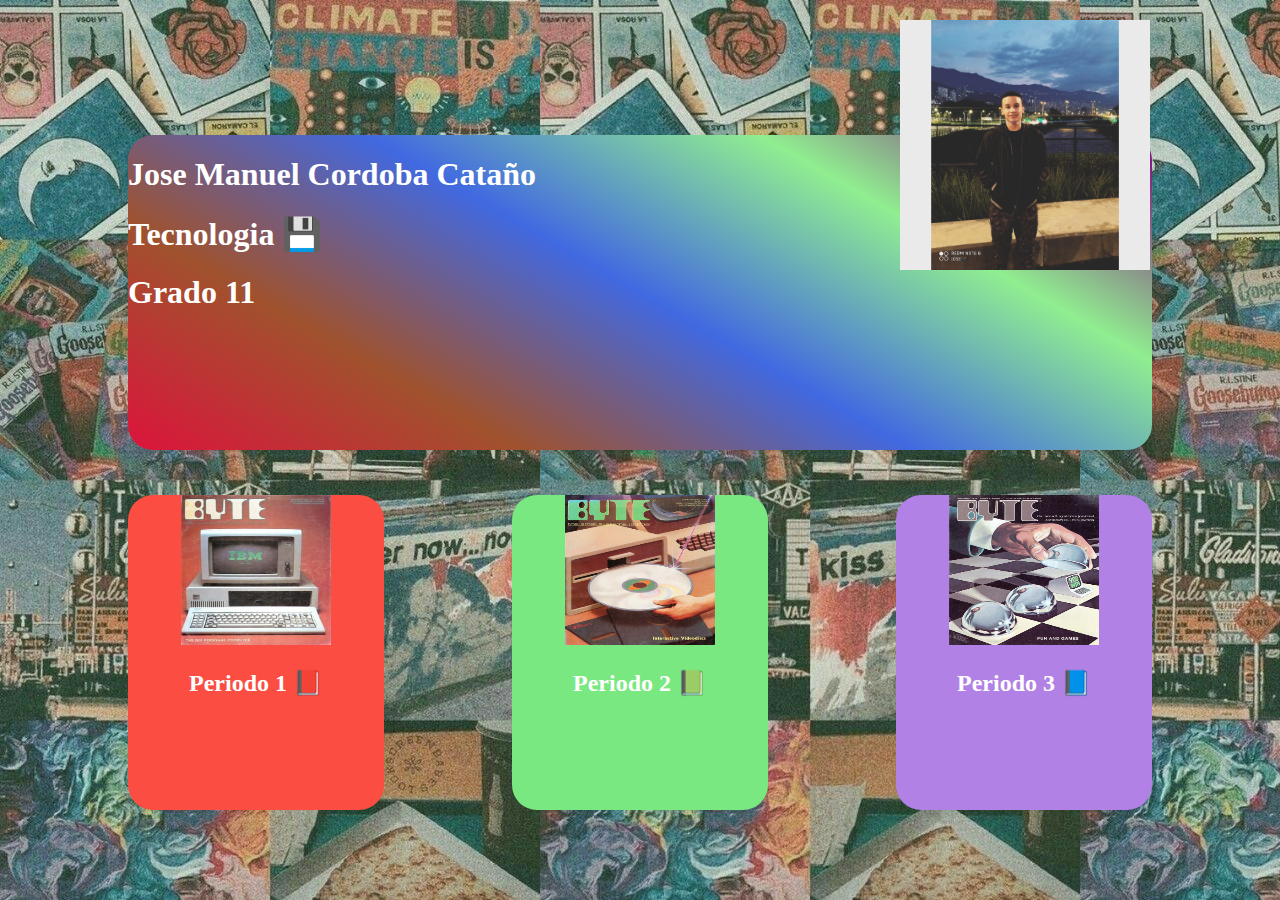
<file: Index.html>
<!DOCTYPE html>
 <html>
 <head>
 	<title> Tareas 2021 / Once </title>
 	<link rel="stylesheet" type="text/css" href="Angel.css">
 </head>
 <body background="mirar.jpg">

    <div  class="Presentacion">
    

    	 <h1 style="color: white"><font face="Broadway">  Jose Manuel Cordoba Cataño </font></h1>
    	 <h1 style="color: white"><font face="Broadway">  Tecnologia 💾 </font></h1>
    	 <h1 style="color: white"><font face="Broadway">  Grado 11 </font></h1>

    	

     </div>

     <div class="foto"> <img src="foto.jpg" width="250" height="250"> </div>

  <div class="Perido1"> <center> <a href="P1.html"> <img src="pen.jpg" width="150" height="150"> </a> <h2 style=" color: white"> Periodo 1 📕</h2> </center>  </div>

 <div class="Periodo2"> <center> <a href="P2.html"> <img src="pon.jpg" width="150" height="150"> </a> <h2 style=" color: white"> Periodo 2 📗</h2> </center>  </div>

 <div class="Periodo3"> <center> <a href="P3.html"> <img src="pin.jpg" width="150" height="150"> </a><h2 style=" color: white"> Periodo 3  📘</h2> </center>  </div>

 
 </body>
 </html>
</file>
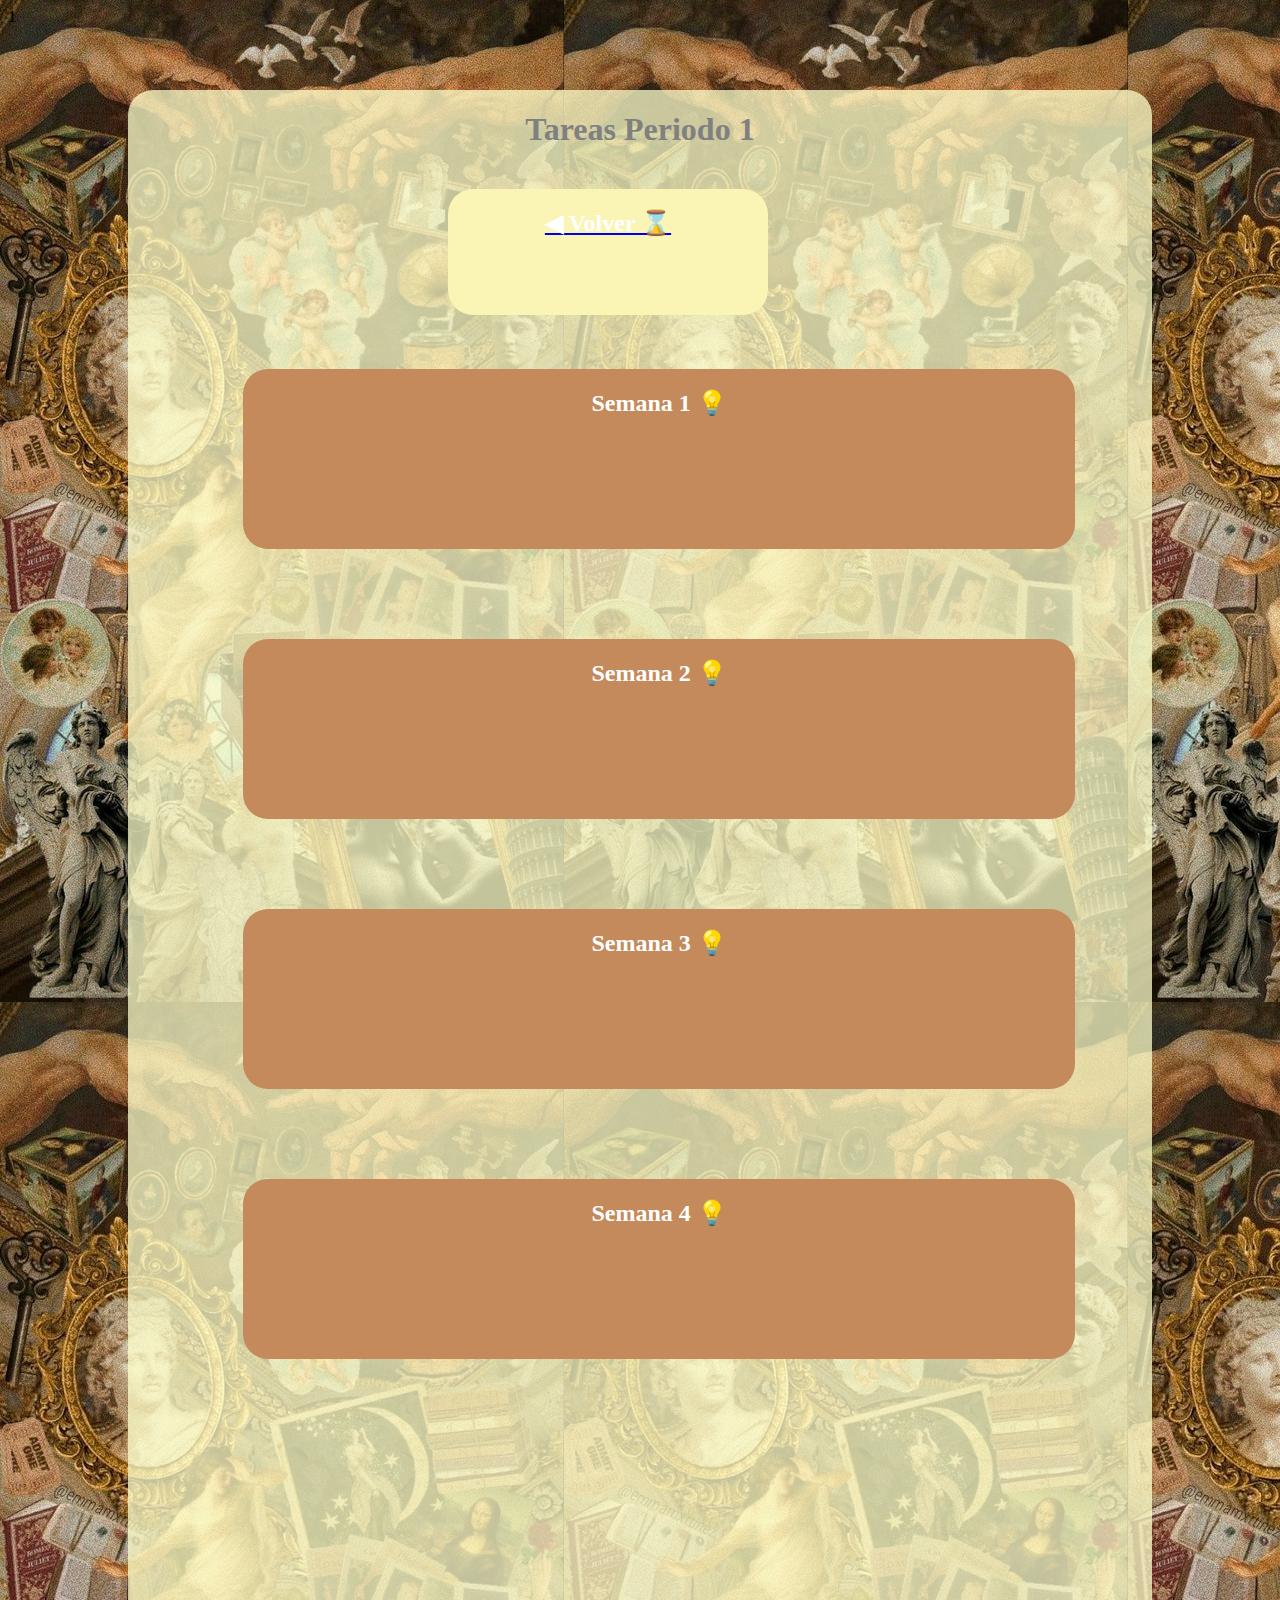
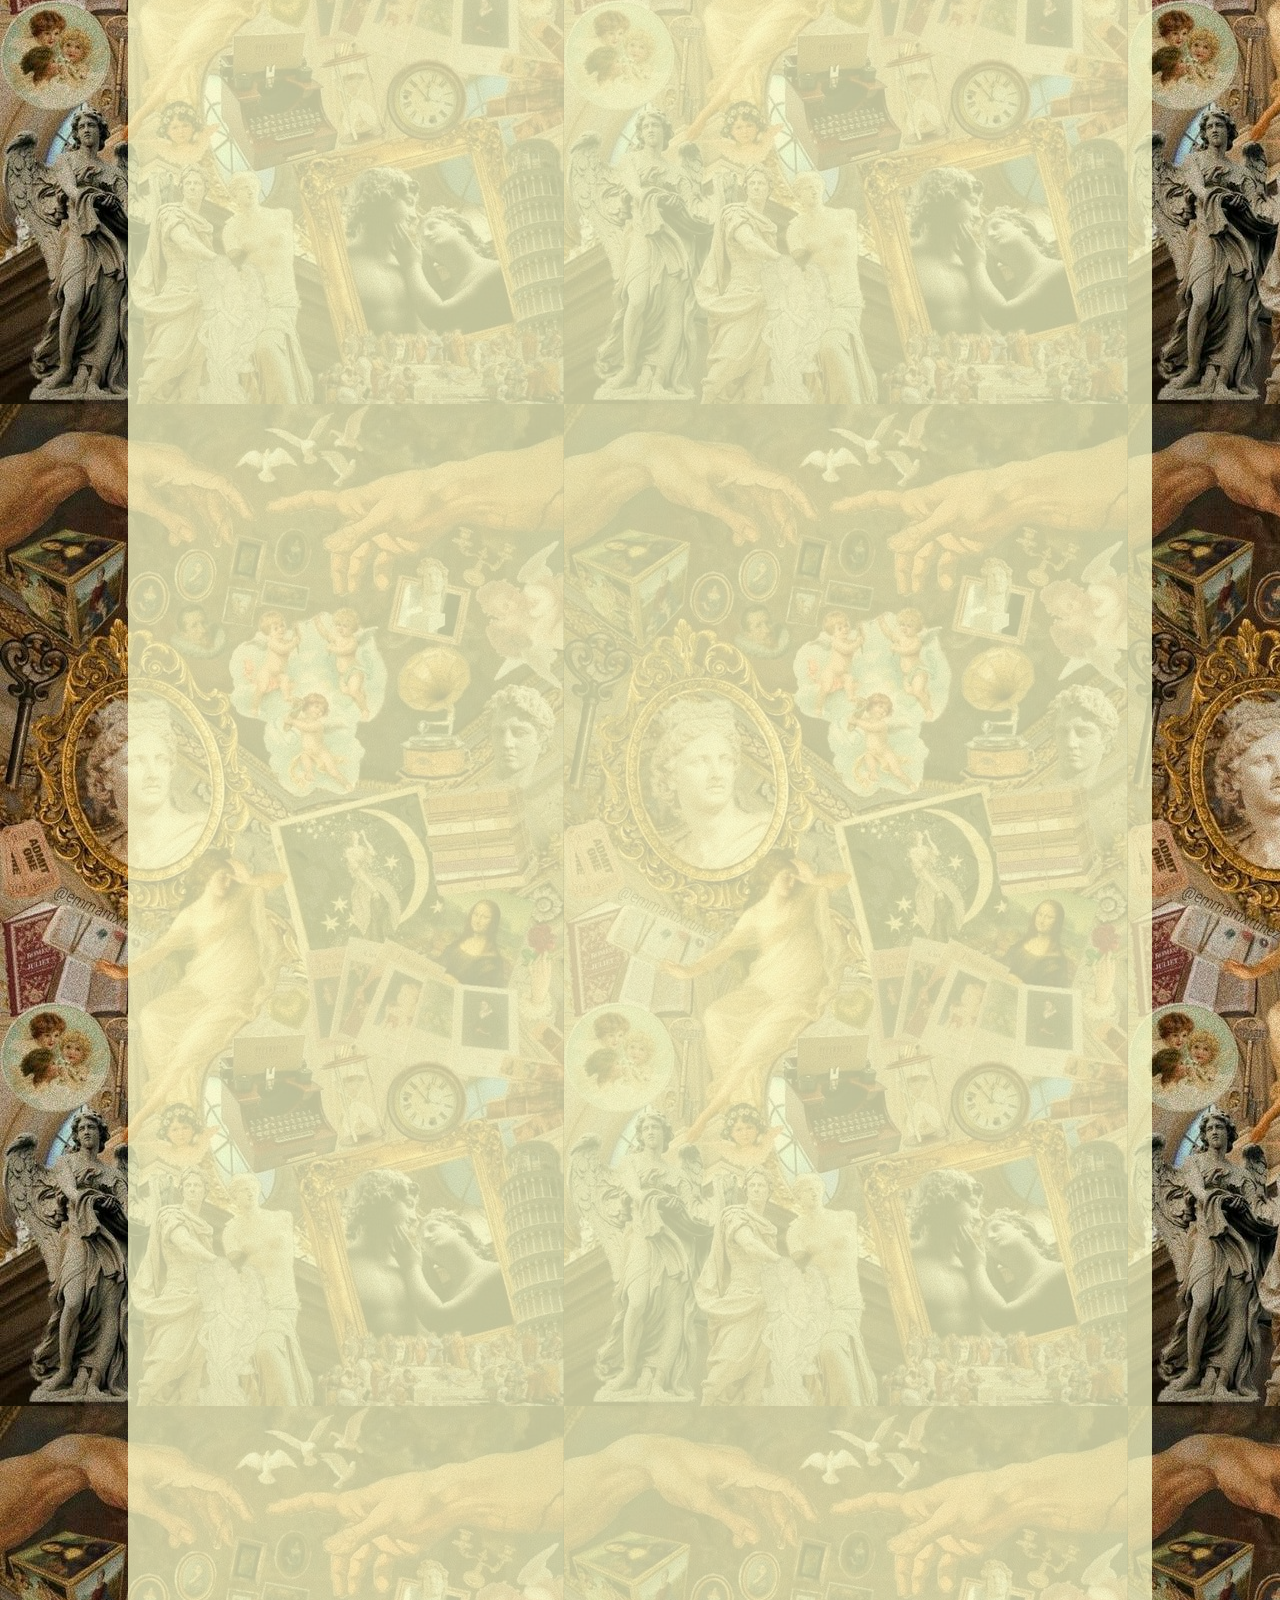
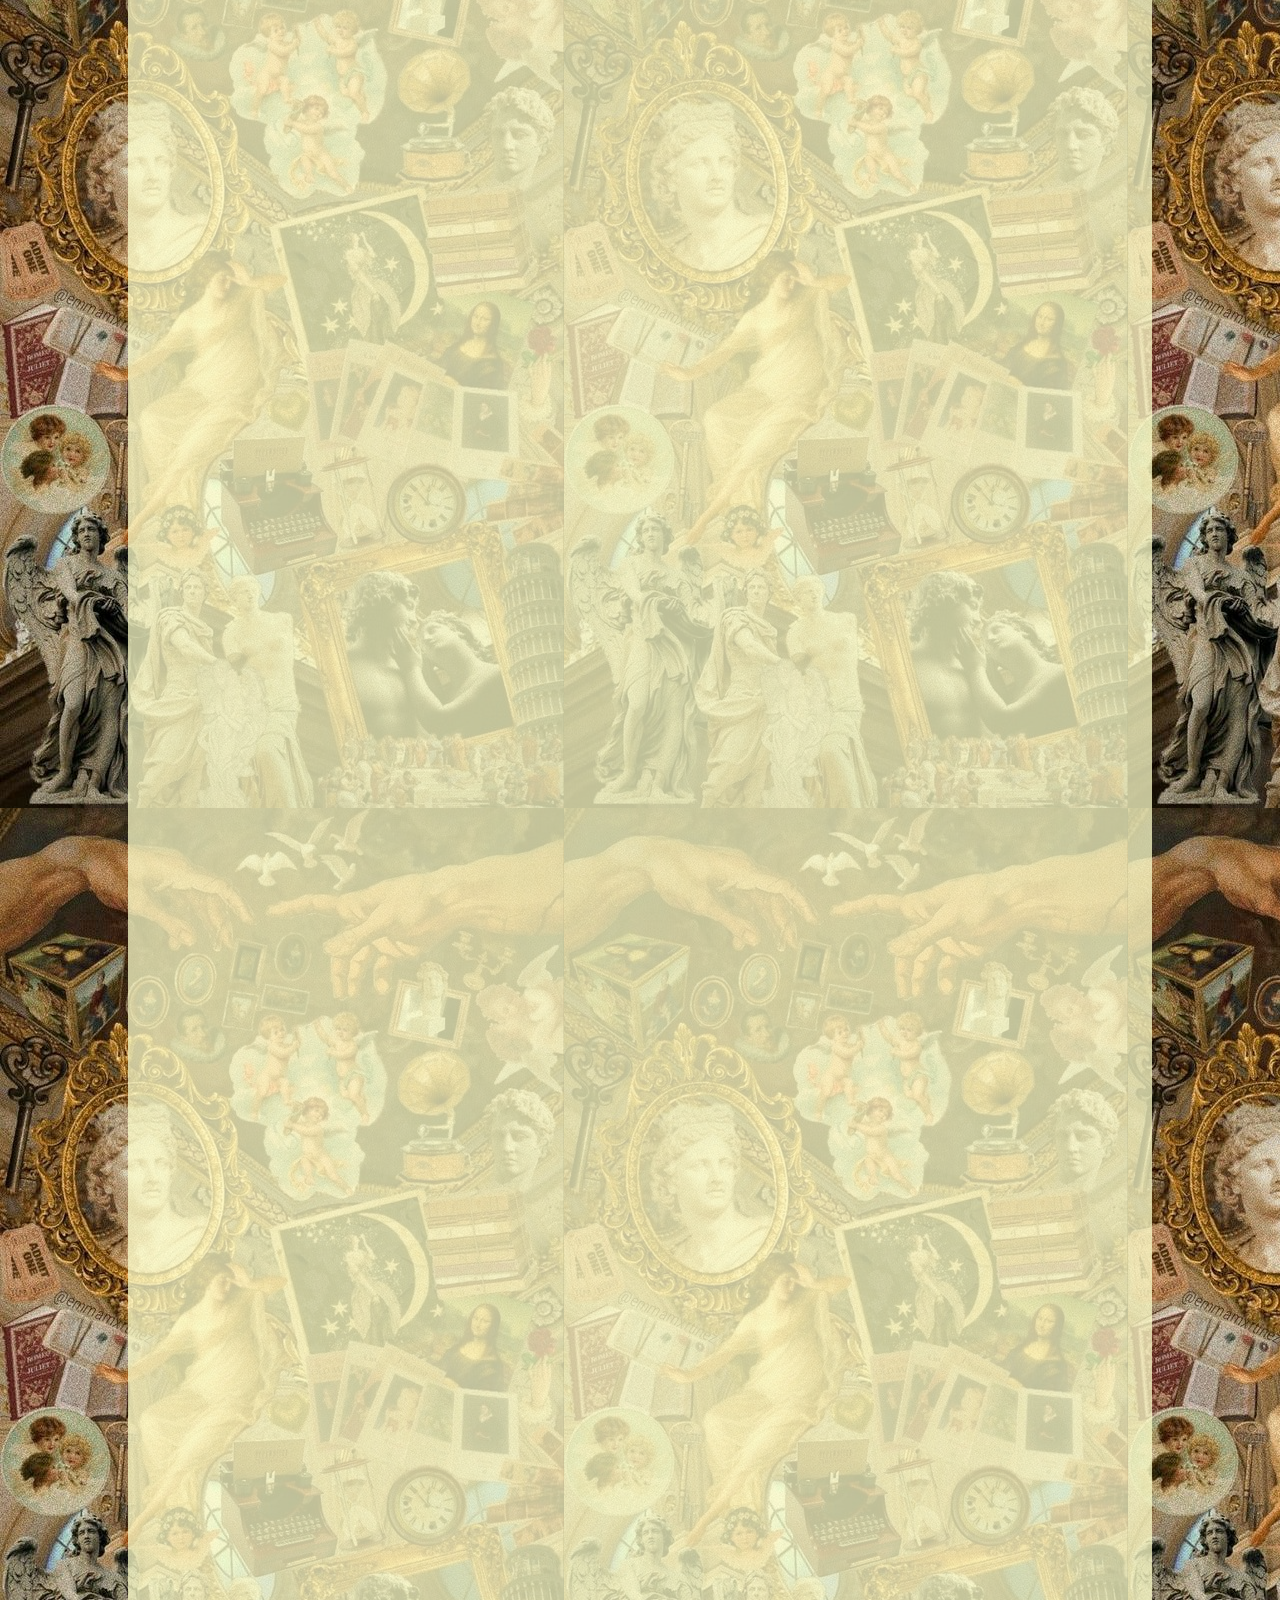
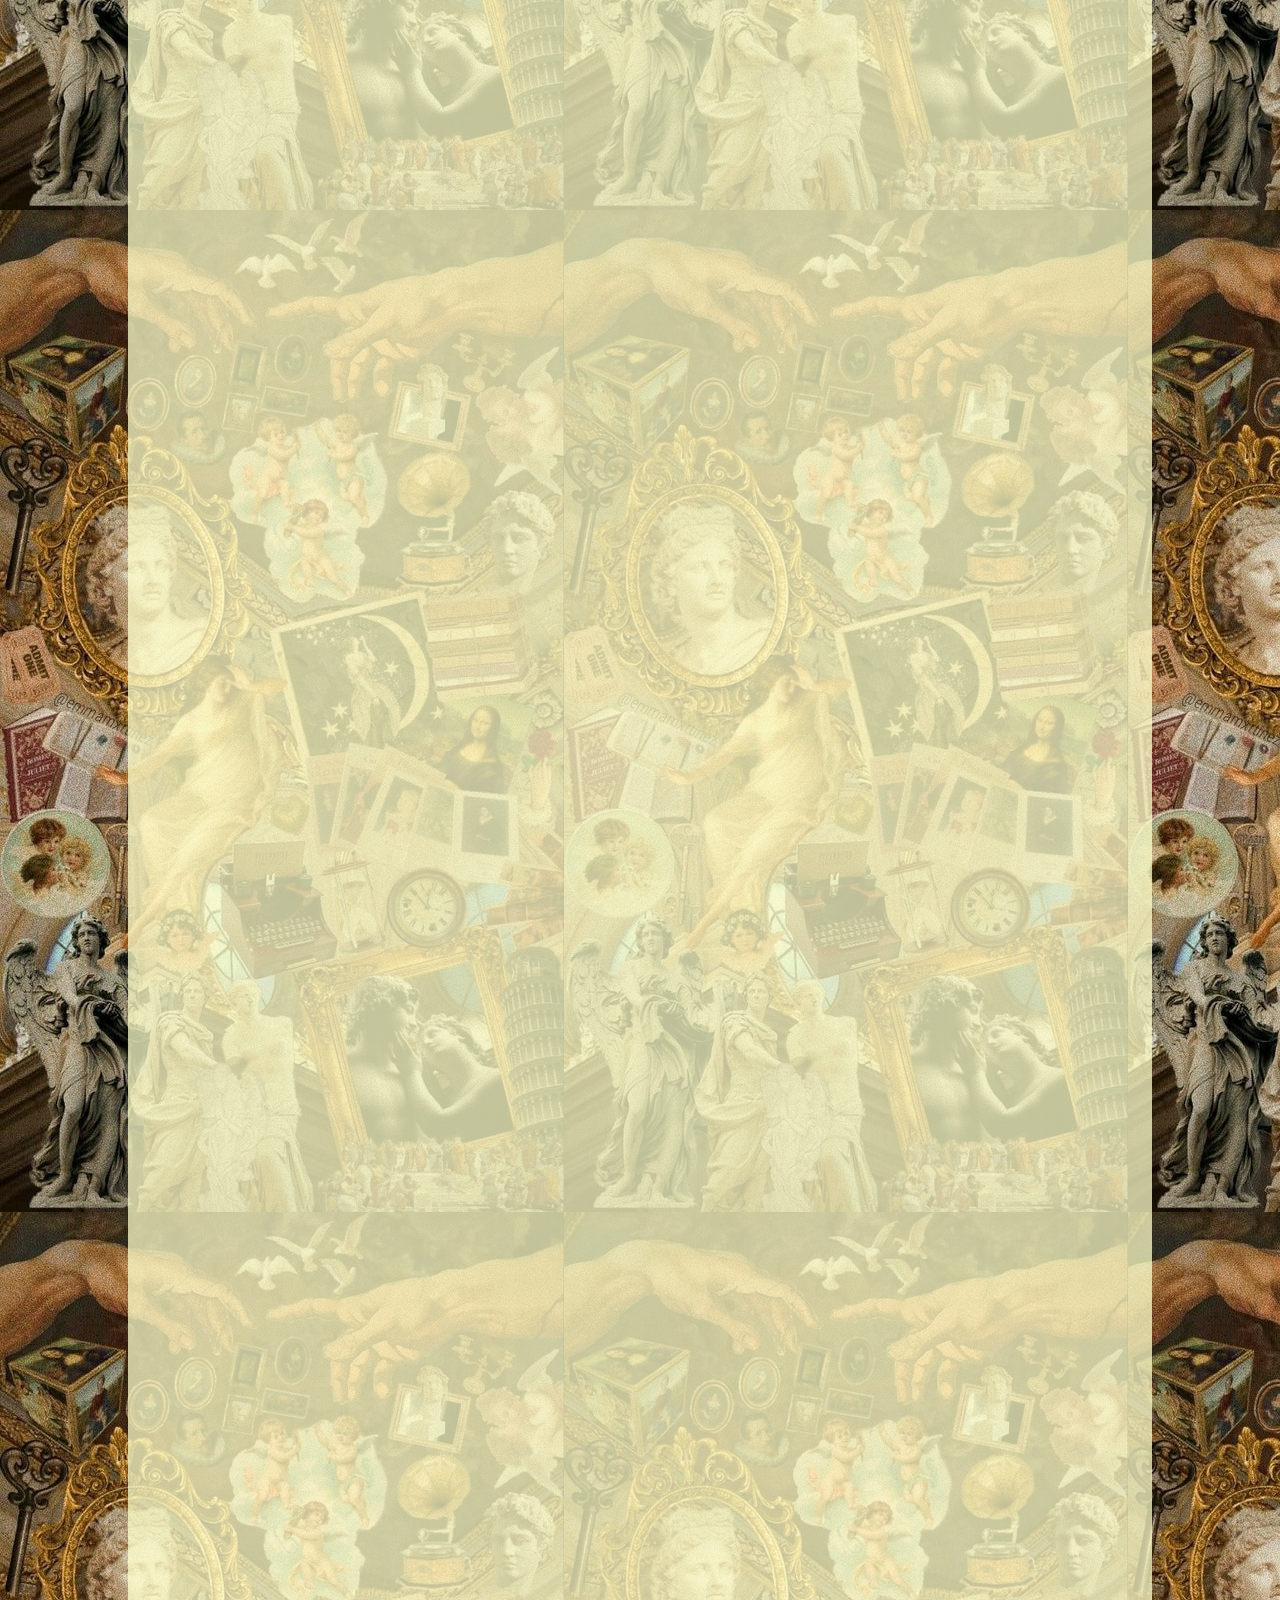
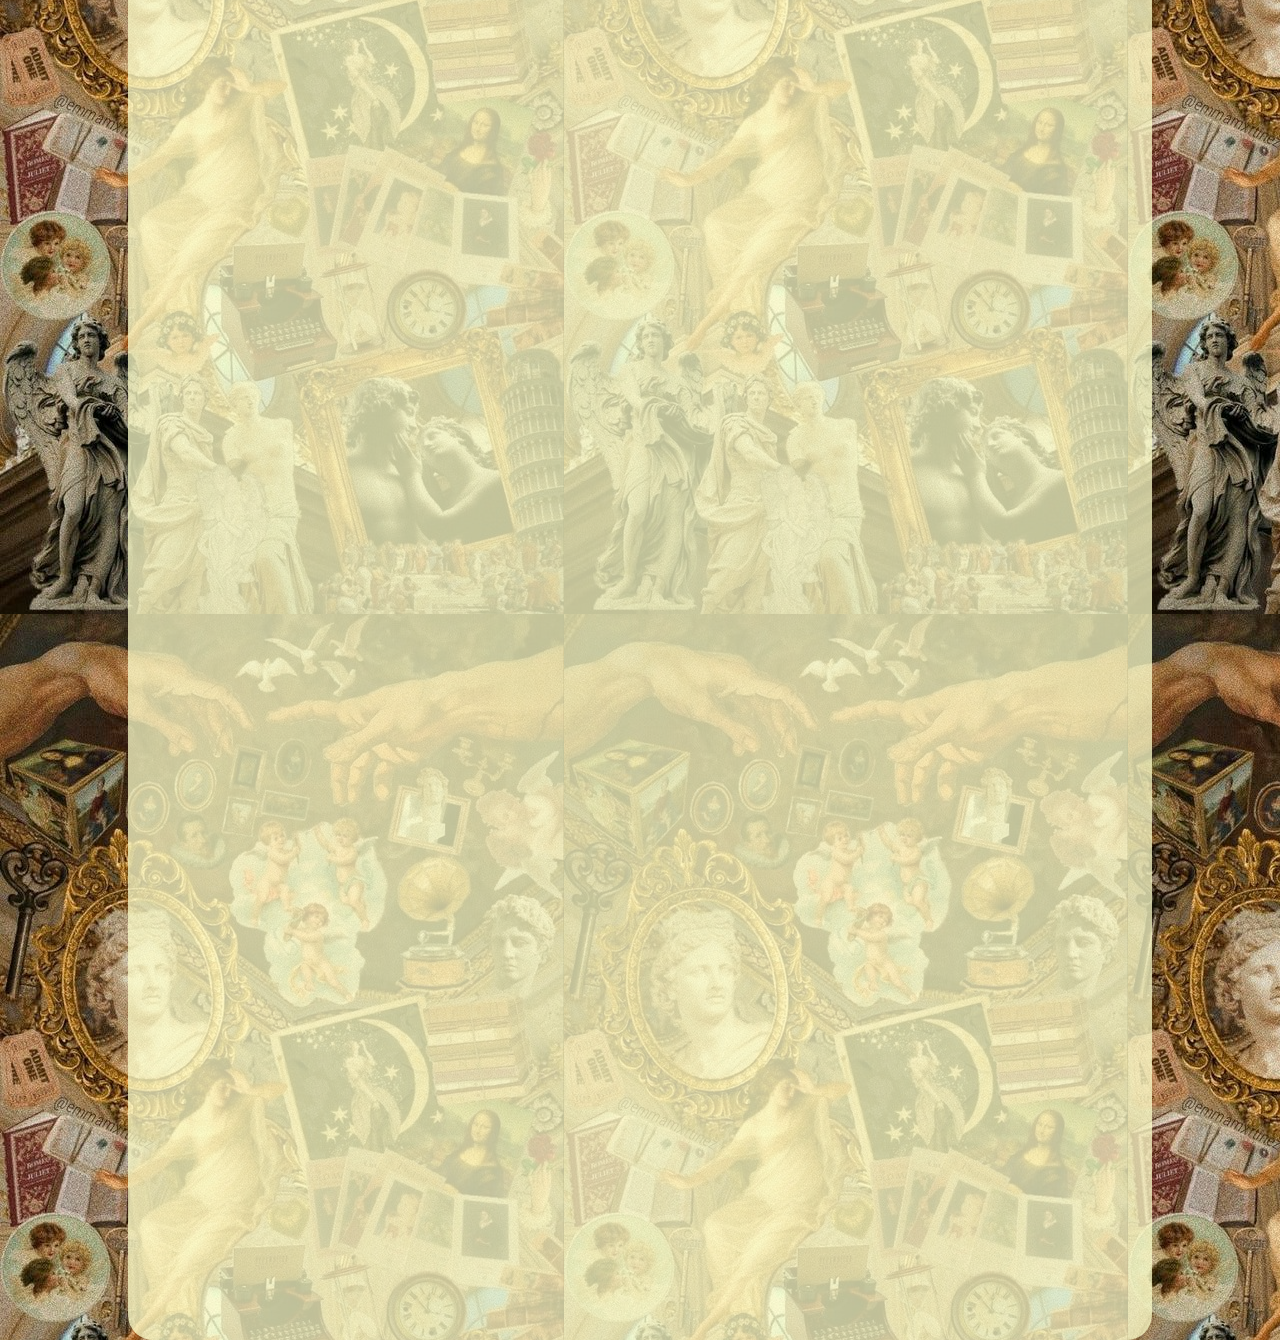
<file: P1.html>
<!DOCTYPE html>
<html>
<head>
	<title> Periodo 1 </title>
	<link rel="stylesheet" type="text/css" href="Angel.css">
</head>
<body background="nun.jpg">

	<div class="cotorra"> 

     <center> <font face="Matura MT Script Capitals"> <h1 style="color: grey"> Tareas Periodo 1  </h1></font></center>

     </div>
     <div class="volver1"> <center> <a href="Index.html"> <h2 style=" color: white">  ◀ Volver ⌛</h2>  </a> </center> 
	 </div>

	 <div class="e1" >
	 	
    	 <center> <h2 style="color: white"><font face="Broadway"> Semana 1 💡 </font> </center> </h2>

	 </div>1

	  <div class="e2">
	 	
    	   <center> <h2 style="color: white"><font face="Broadway"> Semana 2 💡 </font> </center></h2>

	 </div>

	  <div  class="e3">
	 	
    	  <center> <h2 style="color: white"><font face="Broadway"> Semana 3 💡 </font> </center> </h2>

	 </div>

	  <div class="e4">
	 	
    	  <center> <h2 style="color: white"><font face="Broadway"> Semana 4 💡  </font> </center></h2>

	 </div>


</body>
</html>
</file>
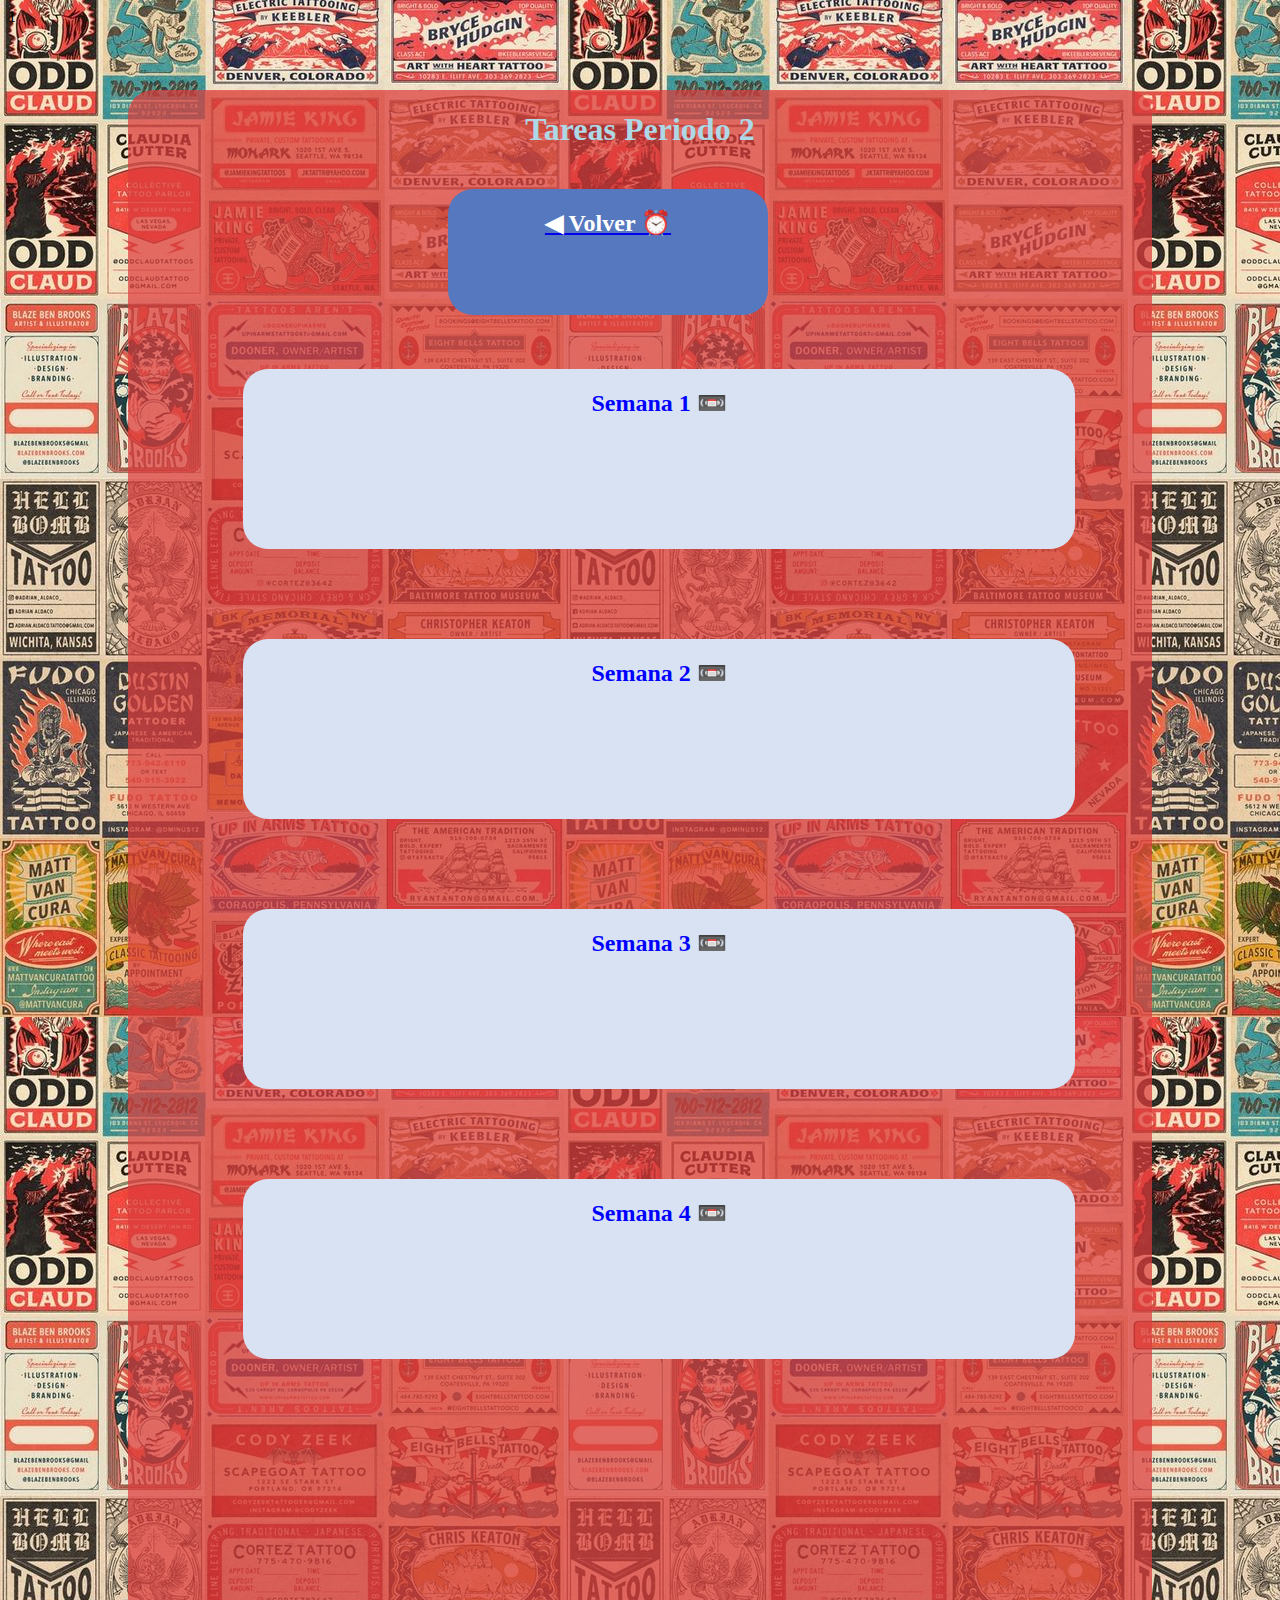
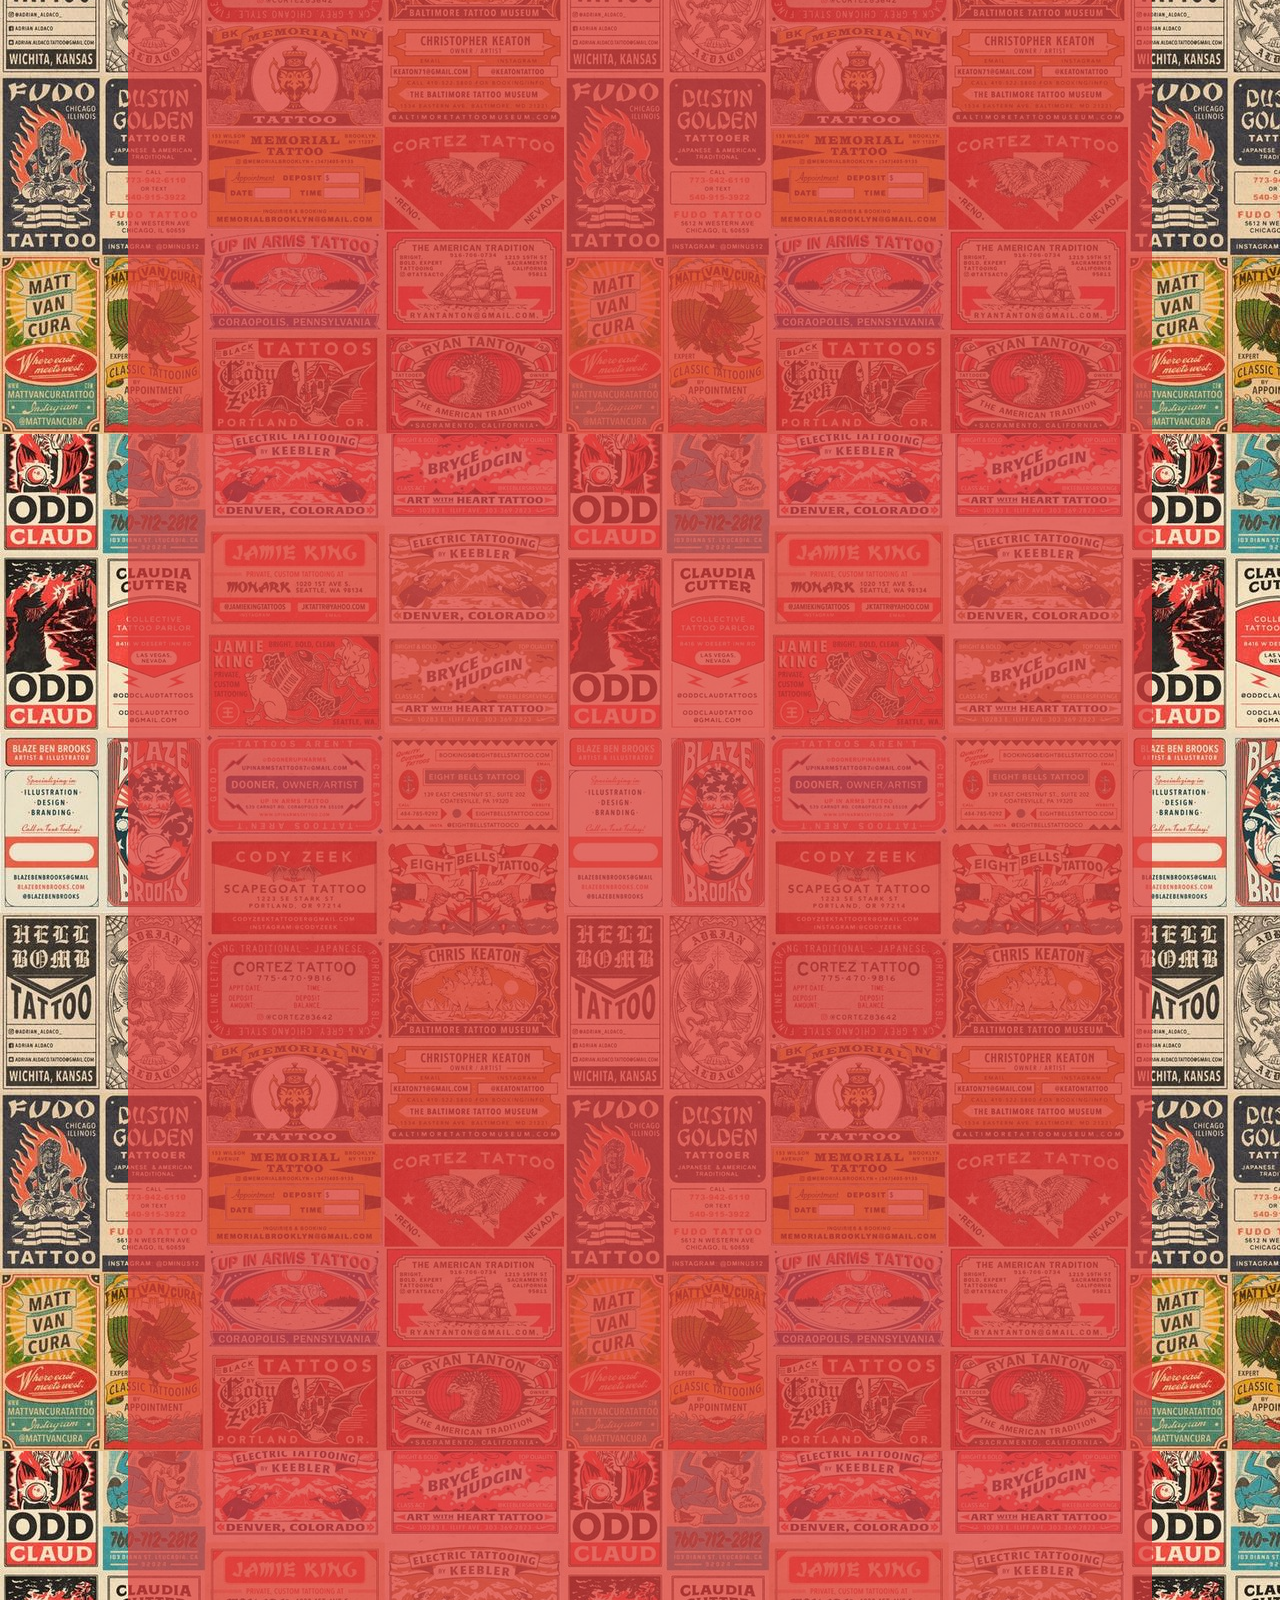
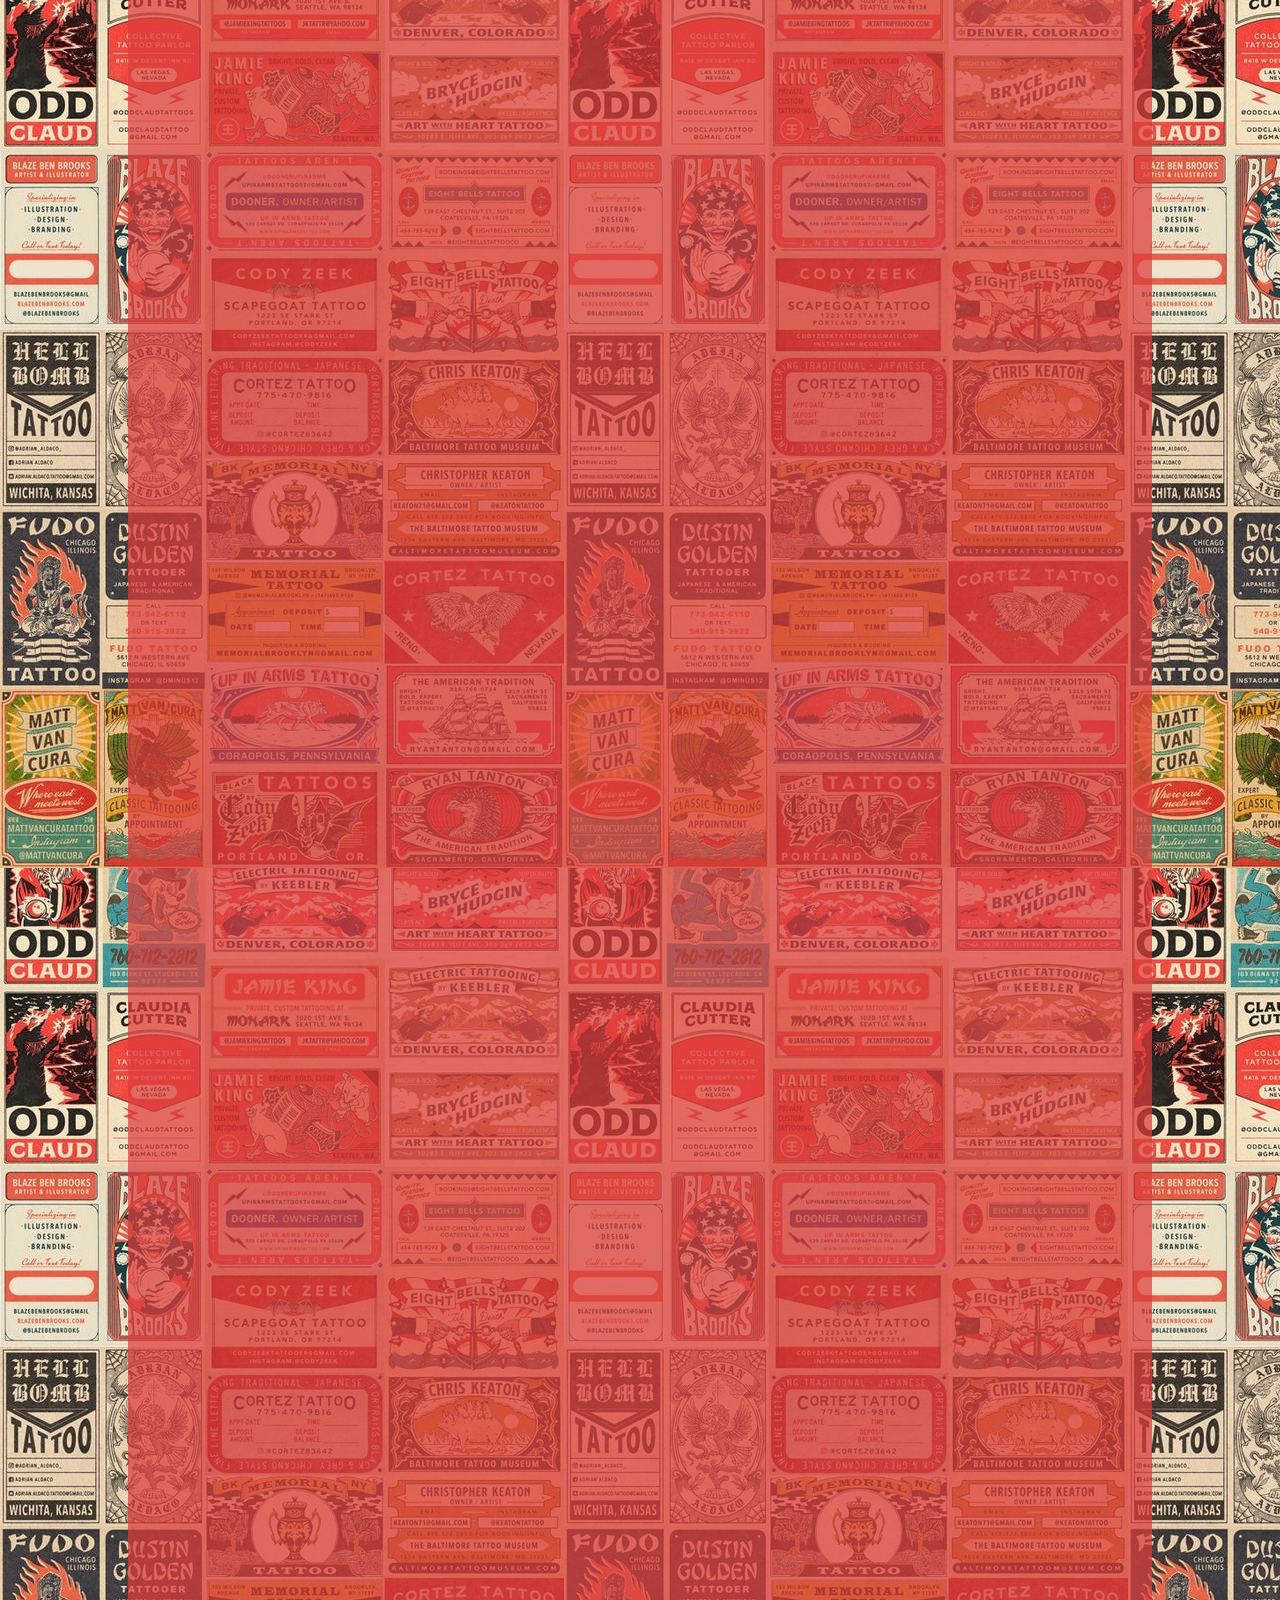
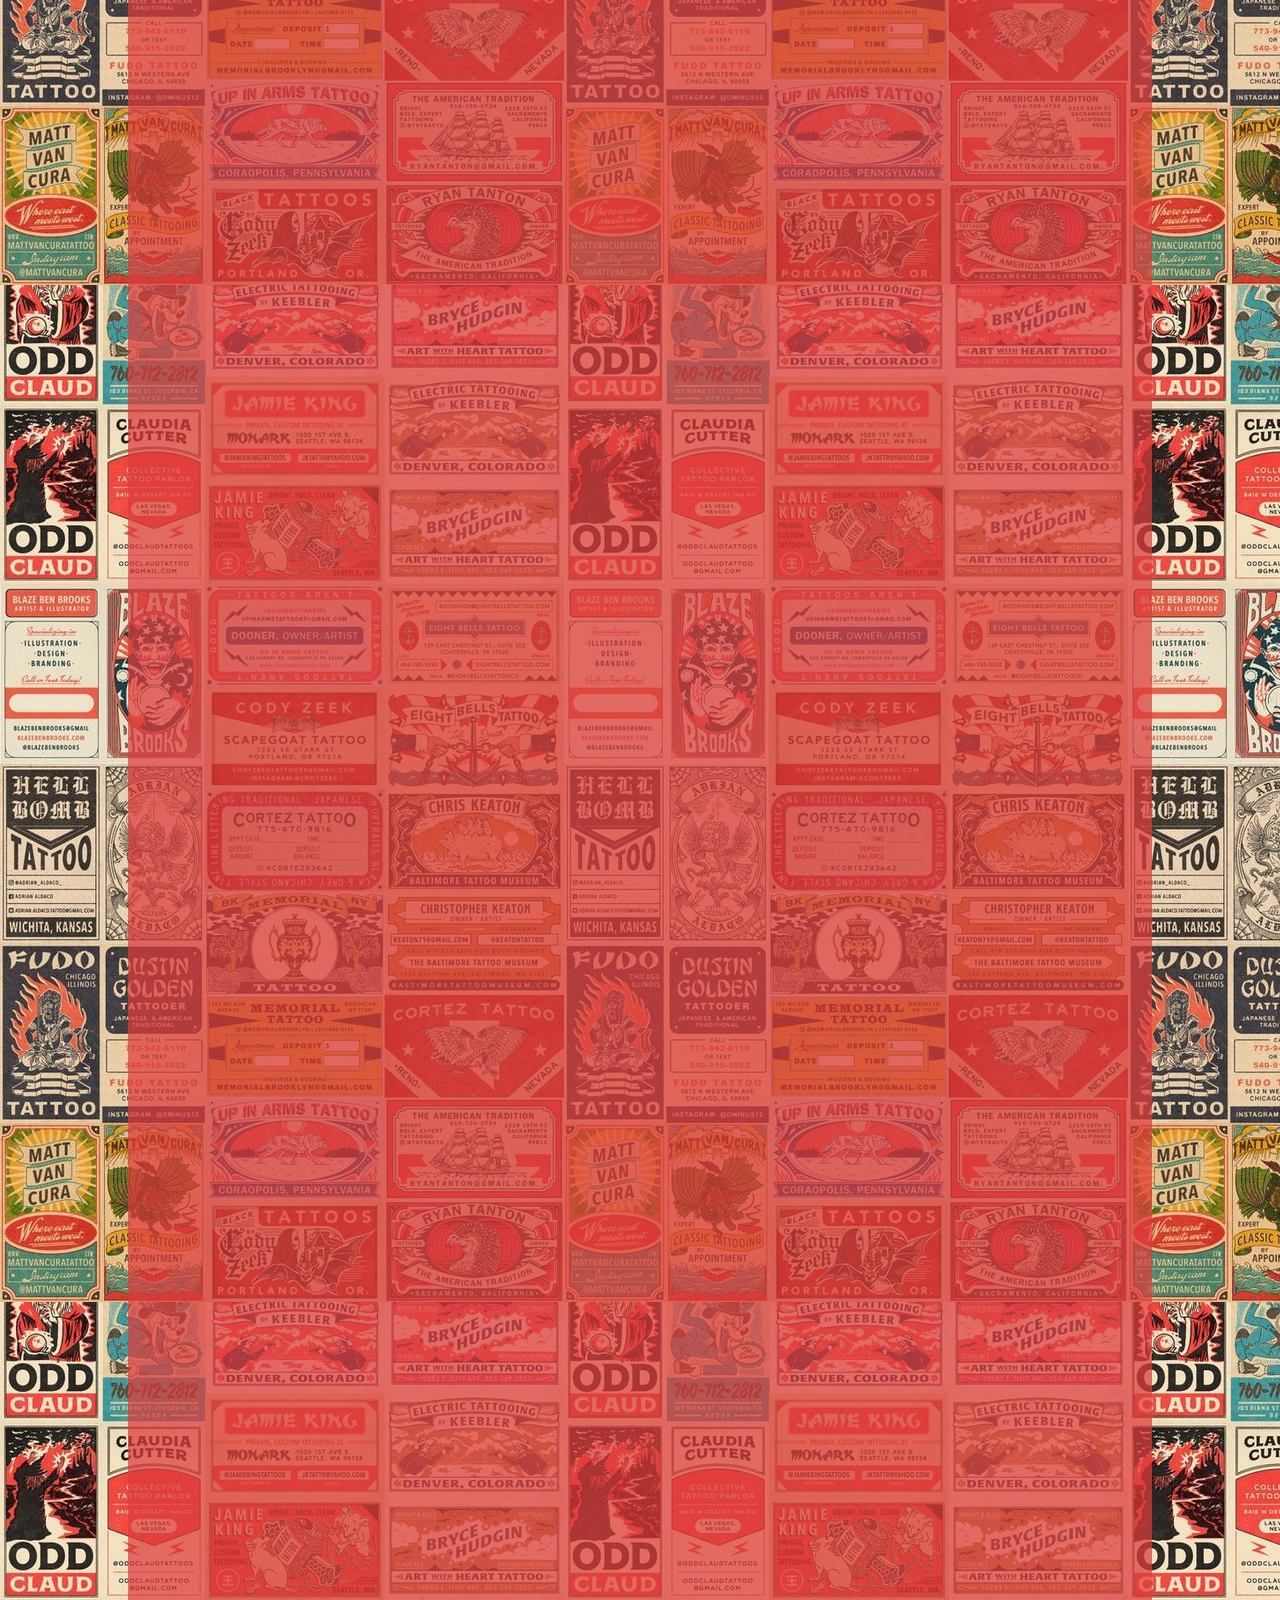
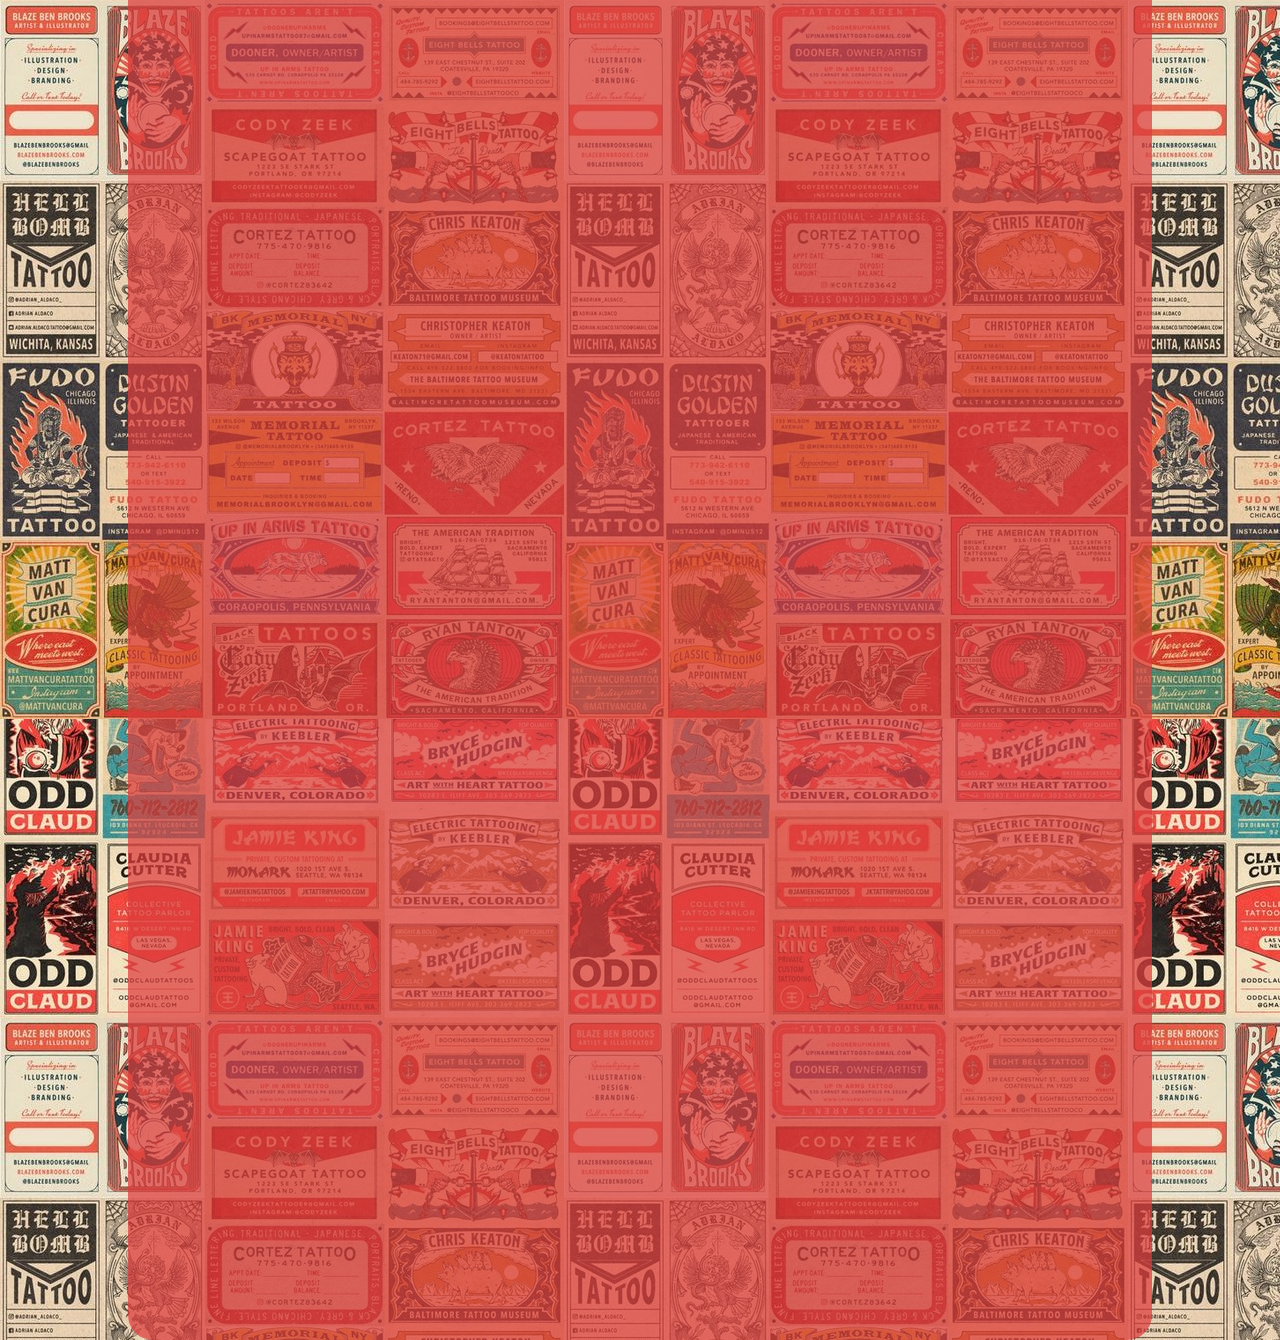
<file: P2.html>
<!DOCTYPE html>
<html>
<head>
	<title> Periodo 1 </title>
	<link rel="stylesheet" type="text/css" href="Angel.css">
</head>
<body background="Fono.jpg">
 
 <div class="lobby">  

  

  <center> <font face="Goudy Stout"><h1 style="color: lightblue"> Tareas Periodo 2 </h1></font></center>

  </div>
     <div class="volver2"> <center> <a href="Index.html"> <h2 style=" color: white">  ◀ Volver ⏰</h2>  </a> </center> 
	 </div>

	 <div class="t1" >
	 	
    	 <center> <h2 style="color: blue"><font face="Rockwell Extra Bold"> Semana 1 📼 </font> </center> </h2>

	 </div>1

	  <div class="t2">
	 	
    	   <center> <h2 style="color: blue"><font face="Rockwell Extra Bold"> Semana 2 📼 </font> </center></h2>

	 </div>

	  <div  class="t3">
	 	
    	  <center> <h2 style="color: blue"><font face="Rockwell Extra Bold"> Semana 3 📼 </font> </center> </h2>

	 </div>

	  <div class="t4">
	 	
    	  <center> <h2 style="color: blue"><font face="Rockwell Extra Bold"> Semana 4 📼  </font> </center></h2>

	 </div>

 

 </div>






 


</body>
</html>
</file>
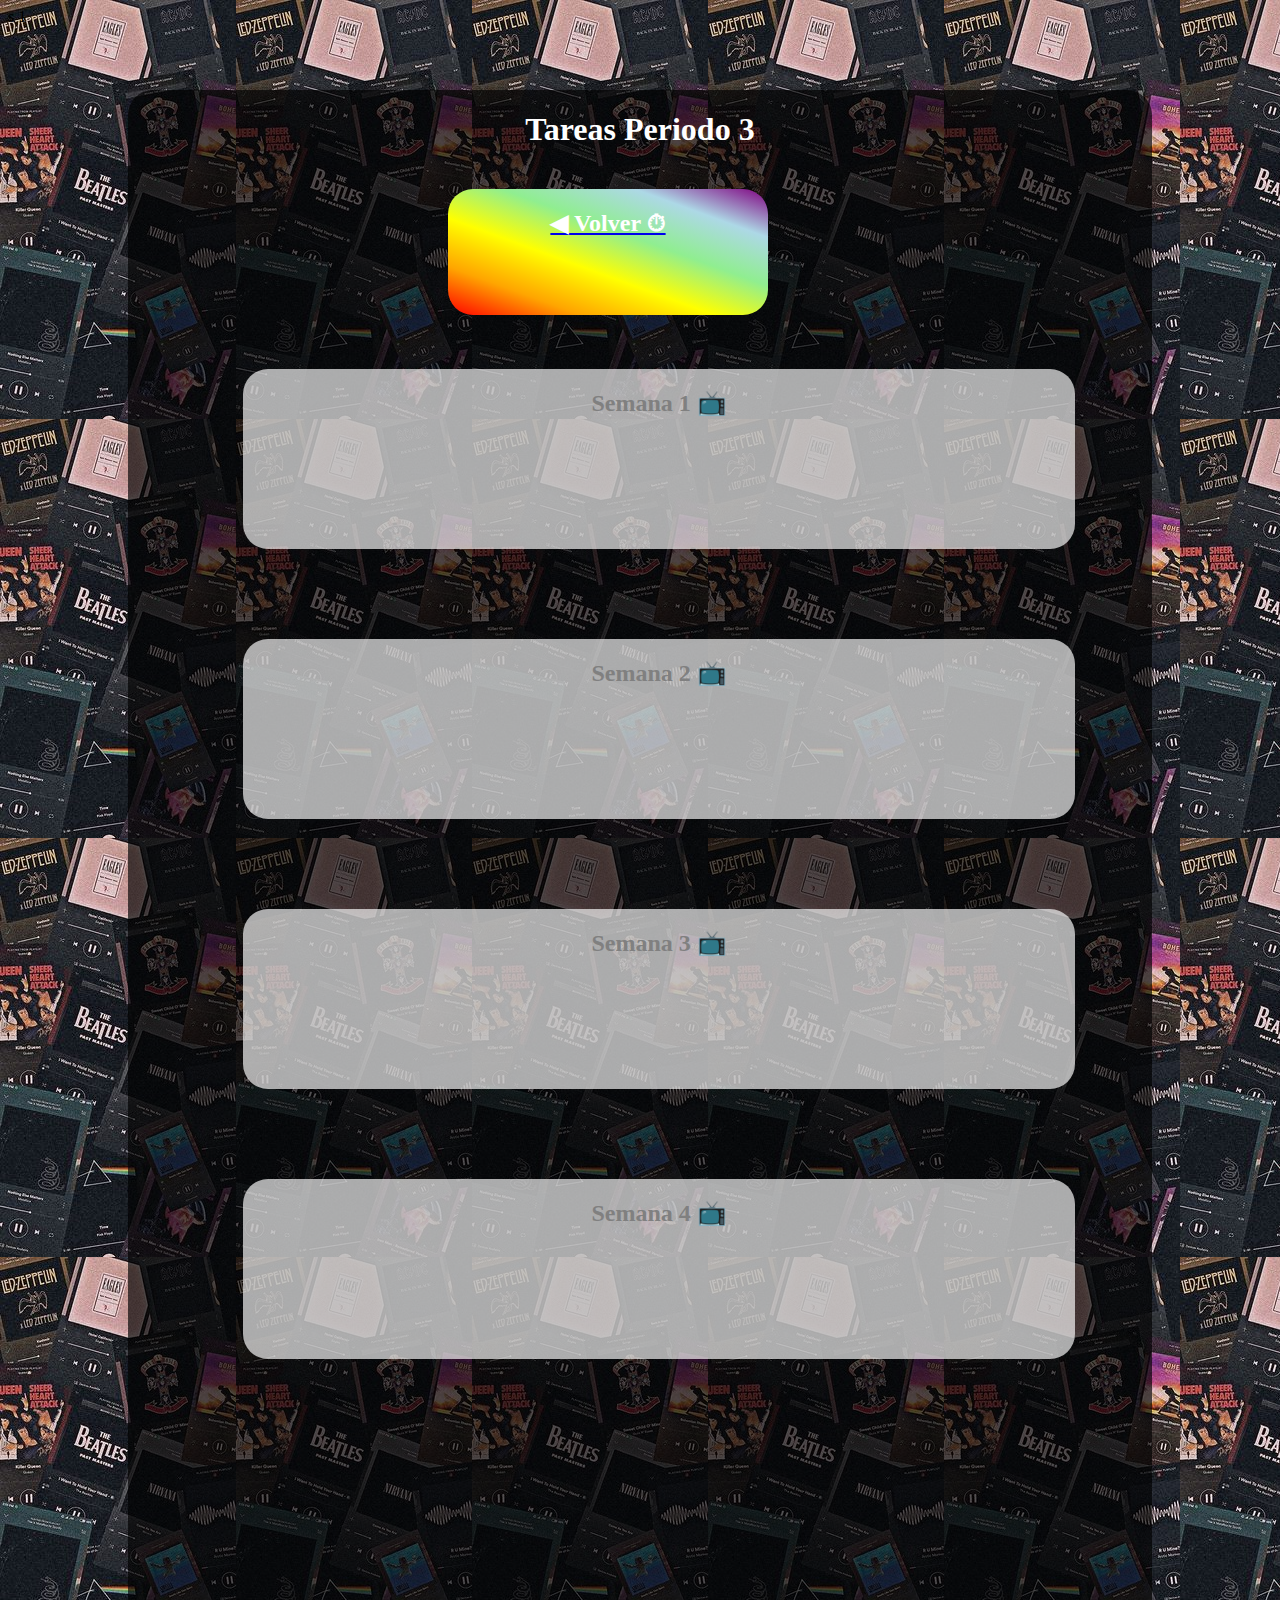
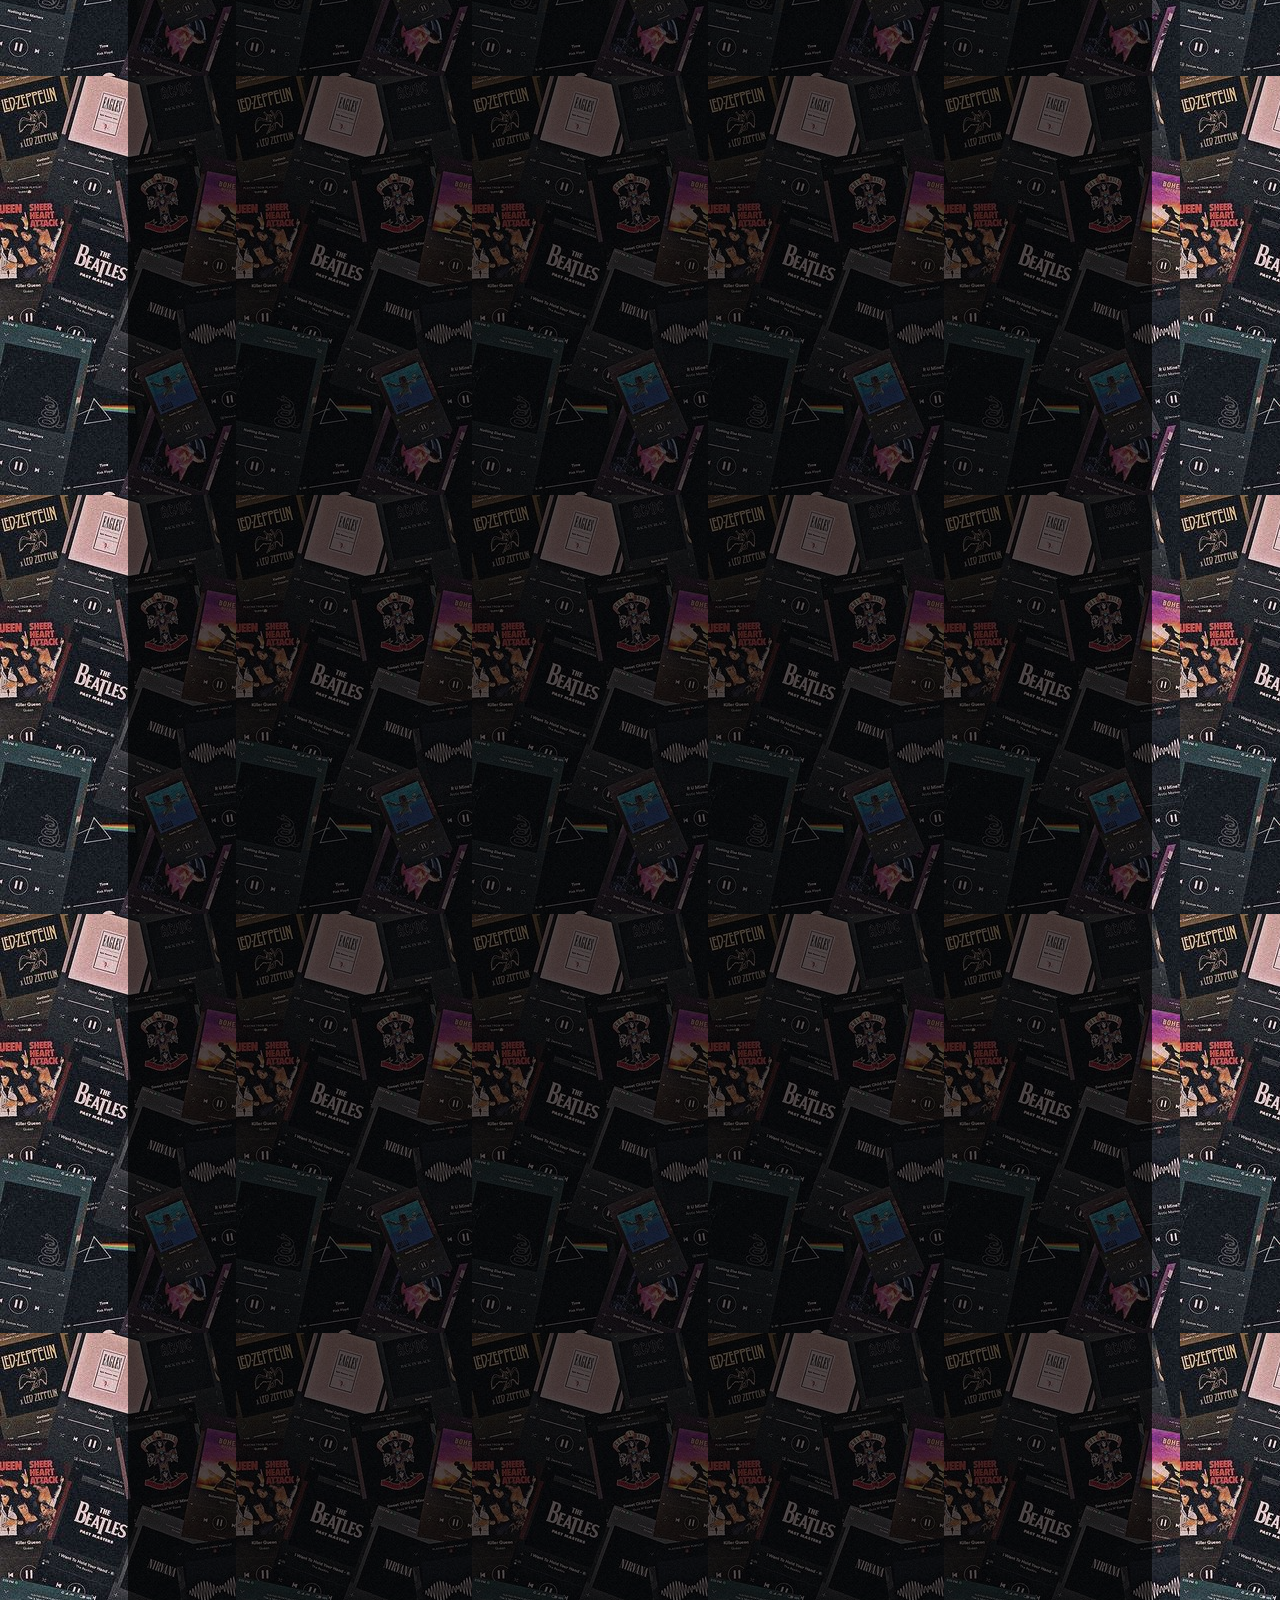
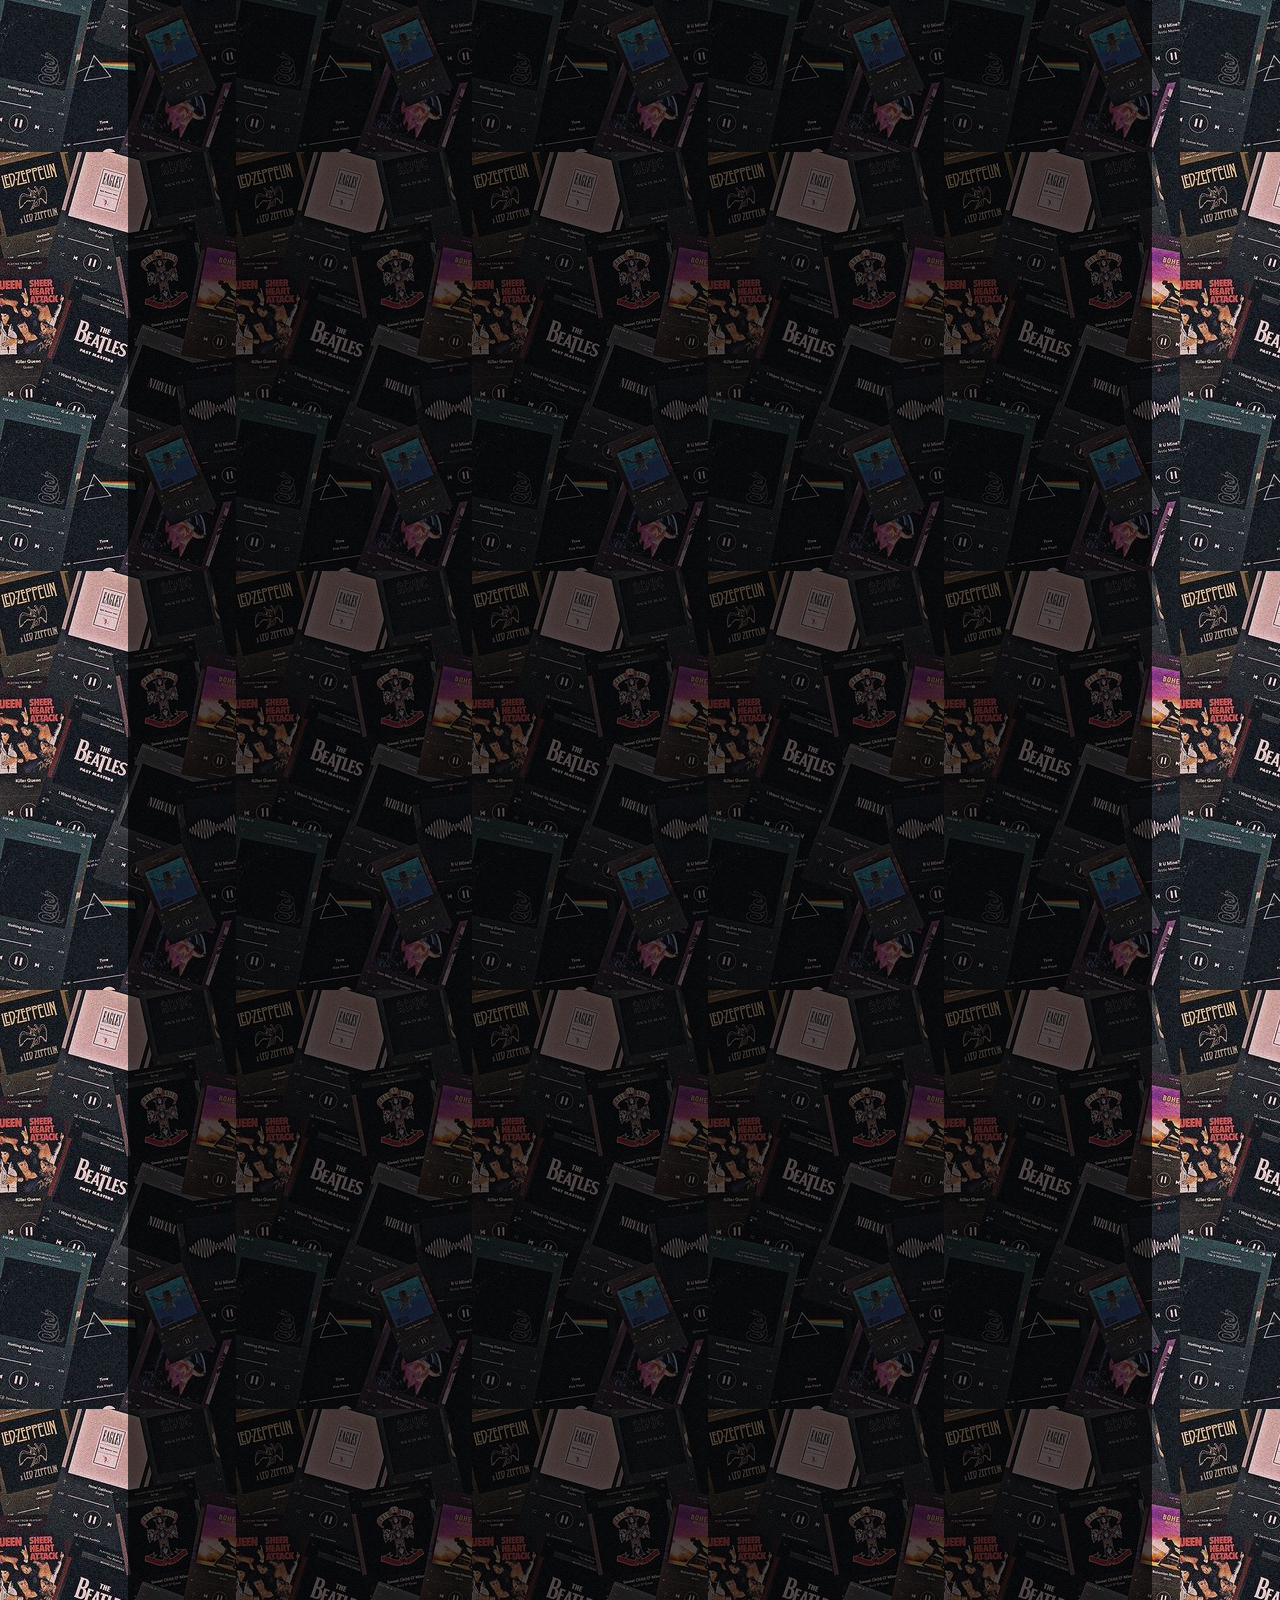
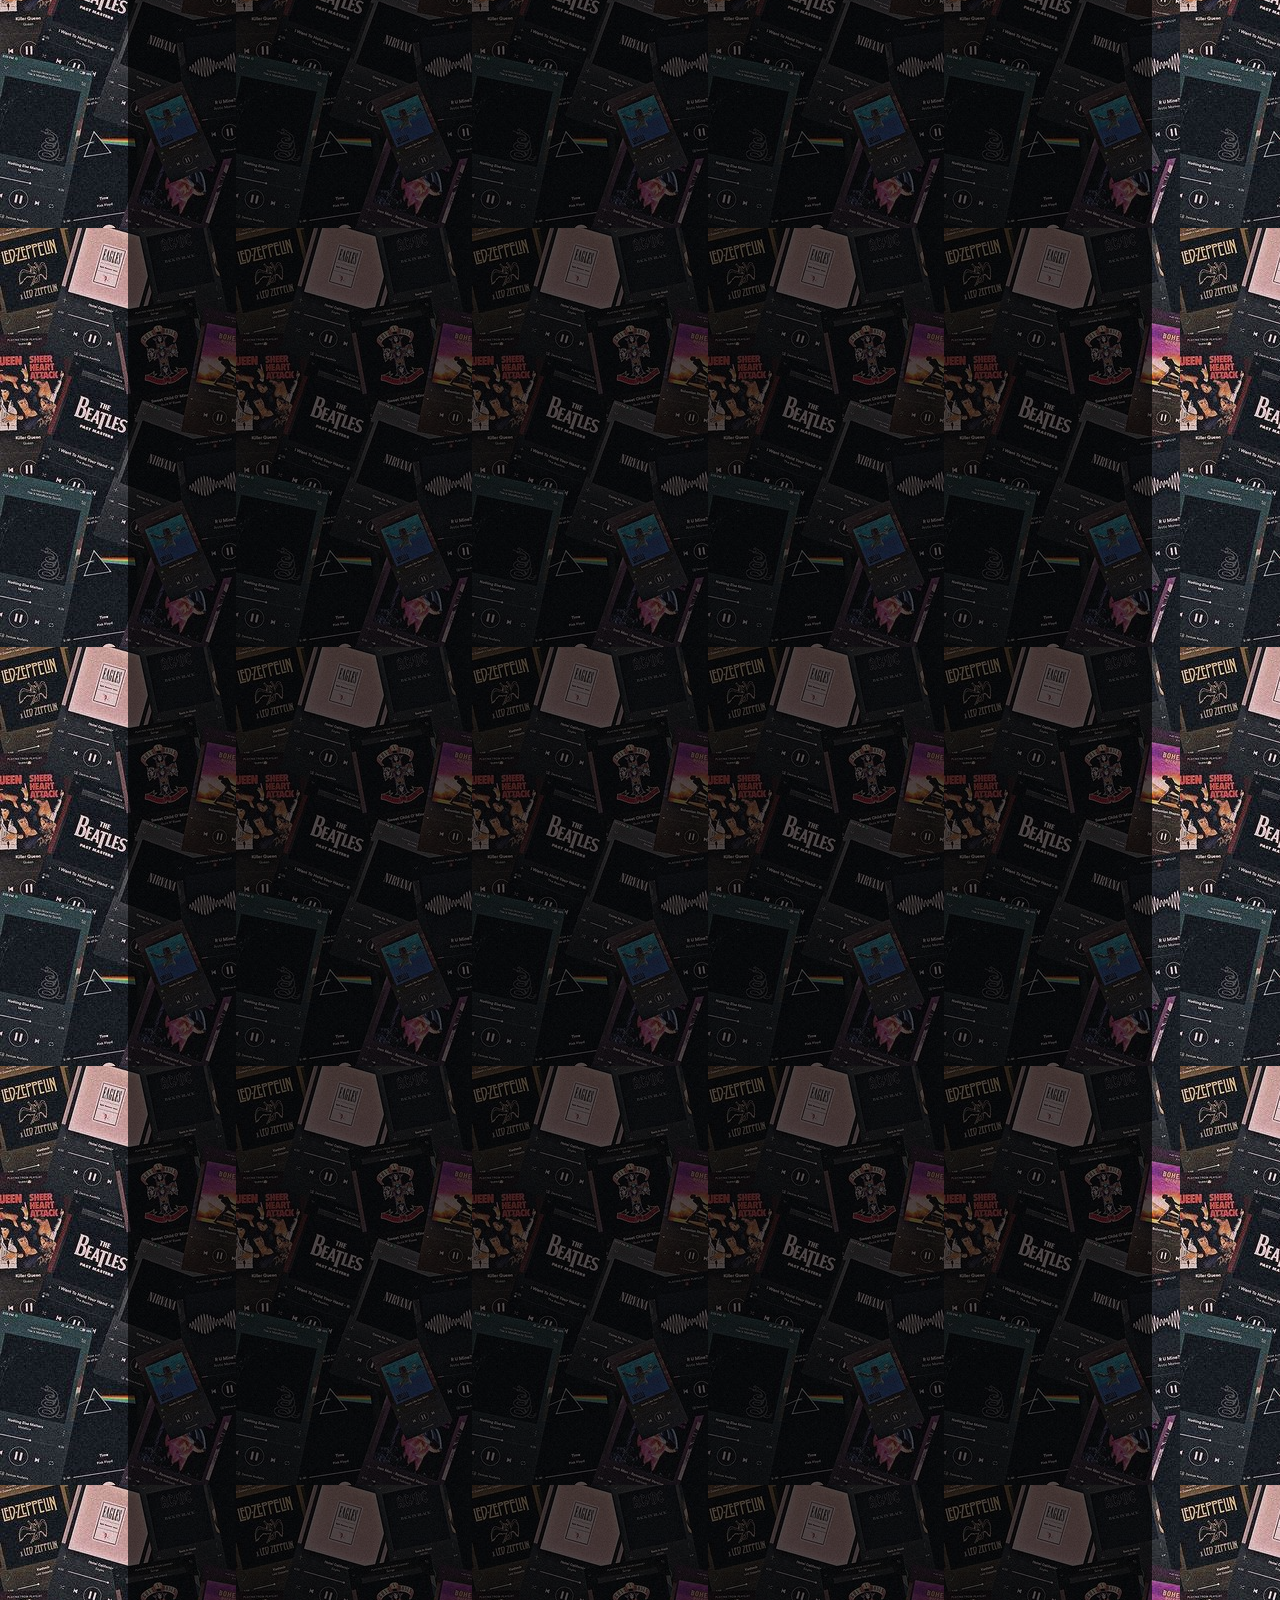
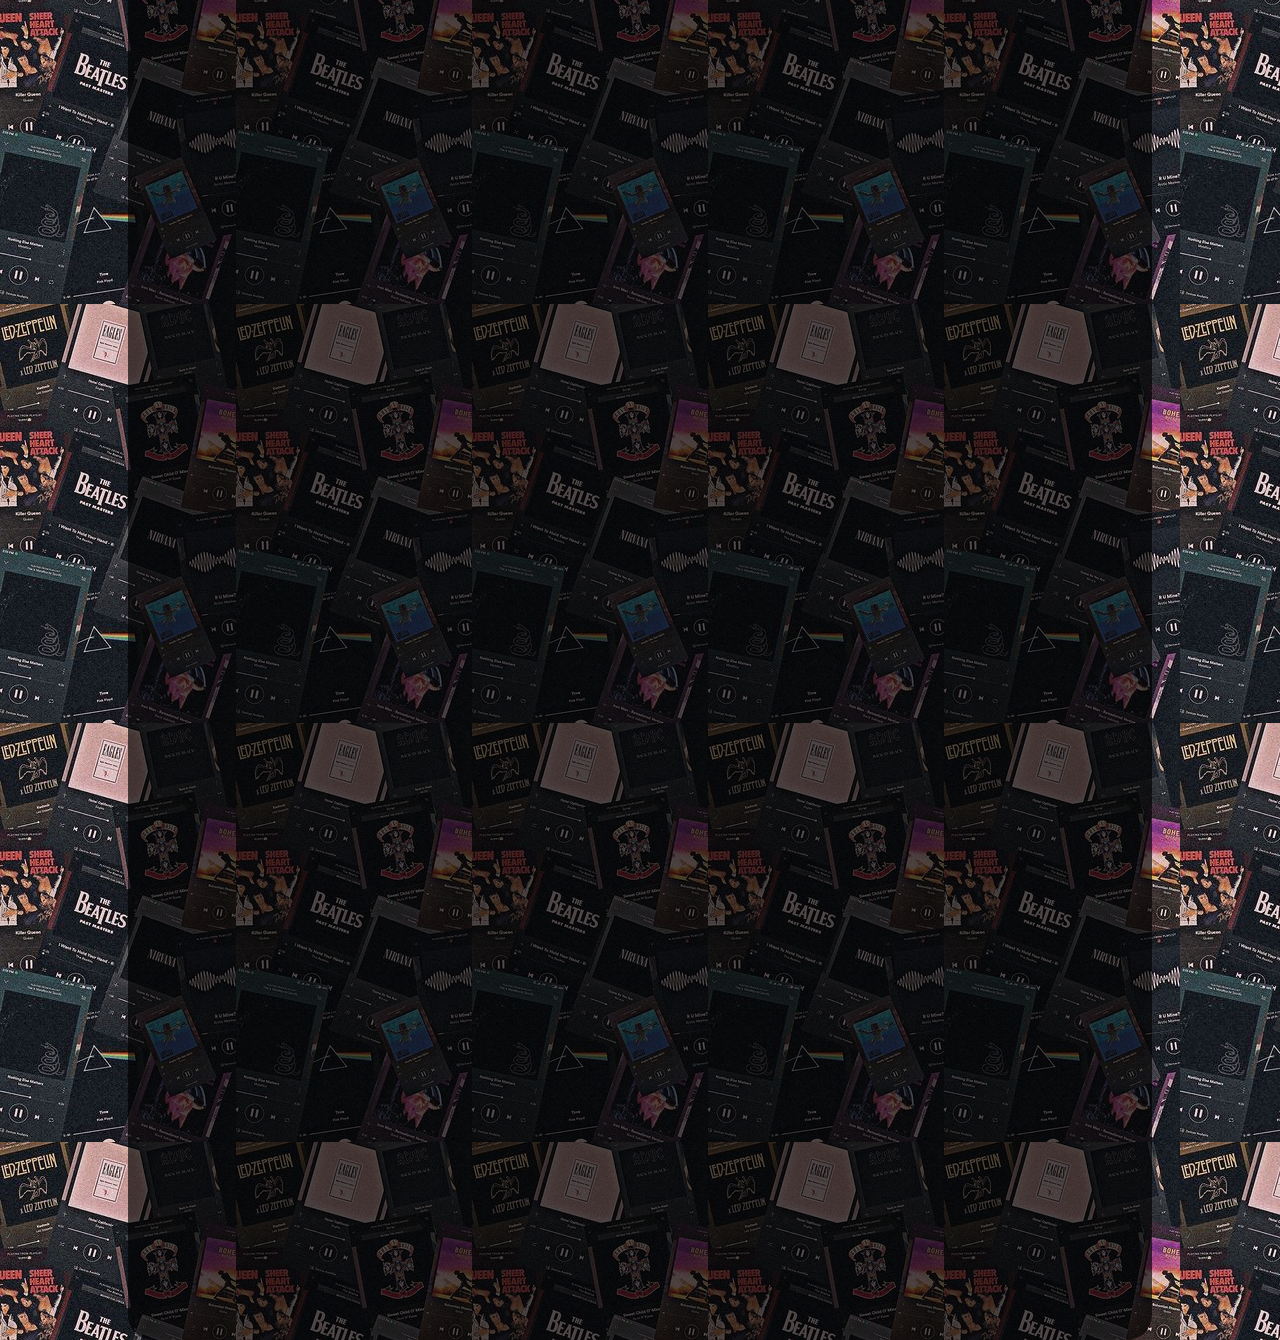
<file: P3.html>
<!DOCTYPE html>
s<head>
	<title> Periodo 3 </title>
	<link rel="stylesheet" type="text/css" href="Angel.css">
</head>
<body background="gana.jpg">

 <div class="gelato">  

  

  <center> <font face="Magneto"><h1 style="color: white"> Tareas Periodo 3 </h1></font></center>

  </div>
     <div class="volver3"> <center> <a href="Index.html"> <h2 style=" color: white">  ◀ Volver ⏱</h2>  </a> </center> 
	 </div>

	 <div class="u1" >
	 	
    	 <center> <h2 style="color: grey"><font face="Rockwell Extra Bold"> Semana 1 📺 </font> </center> </h2>

	 </div>1

	  <div class="u2">
	 	
    	   <center> <h2 style="color: grey"><font face="Rockwell Extra Bold"> Semana 2 📺 </font> </center></h2>

	 </div>

	  <div  class="u3">
	 	
    	  <center> <h2 style="color: grey"><font face="Rockwell Extra Bold"> Semana 3 📺 </font> </center> </h2>

	 </div>

	  <div class="u4">
	 	
    	  <center> <h2 style="color: grey"><font face="Rockwell Extra Bold"> Semana 4 📺  </font> </center></h2>

	 </div>

 

 </div>



   

   


</body>
</html>
</file>
<file: Angel.css>
.Presentacion
 {

 	position: absolute;
	height: 35%;
    width: 80%;
    background:linear-gradient(30deg, crimson,sienna, royalblue, lightgreen, purple);
    left: 10%;
    top: 15%;
    border-radius: 25px;

}

.foto
{
  
  position: absolute;
  height: 20%;
  width:  20%;
  left: 900px;
  top: 20px;

}

.Perido1  

{
    position: absolute;
	height: 35%;
    width: 20%;
    background: #FB4D41;
    left: 10%;
    top: 55%;
    border-radius: 25px;
    
}

.Periodo2

{

	position: absolute;
	height: 35%;
    width: 20%;
    background: #79E880;
    left: 40%;
    top: 55%;
    border-radius: 25px;
    


}

.Periodo3

{

    position: absolute;
	height: 35%;
    width: 20%;
    background: #B181E5;
    left: 70%;
    top: 55%;
    border-radius: 25px;

}

.cotorra
{ 

    position: absolute;
    height: 850%;
    width: 80%;
    background:#FEFFCBBF;
    left: 10%;
    top: 10%;
    border-radius: 25px;

}

.culpar

{
    position: absolute;
    height: 35%;
    width: 80%;
    background:linear-gradient(top, red, gold);
    left: 10%;
    top: 20%;
    border-radius: 25px;
}

.lobby

{
 
   position: absolute;
	height: 850%;
    width: 80%;
    background:#DD3C3CB8;
    left: 10%;
    top: 10%;
    border-radius: 25px;



}

.volver1
{

    position: absolute;
    height: 14%;
    width: 25%;
    background:#FAF4B5;
    left: 35%;
    top: 21%; 
    border-radius: 25px;

} 

.e1
{

    position: absolute;
    height: 20%;
    width: 65%;
    background: #C48A5C;
    left: 19%;
    top: 41%; 
    border-radius: 25px;

}

.e2

{


    position: absolute;
    height: 20%;
    width: 65%;
    background: #C48A5C;
    left: 19%;
    top: 71%; 
    border-radius: 25px;

}

.e3

{


    position: absolute;
    height: 20%;
    width: 65%;
    background: #C48A5C;
    left: 19%;
    top: 101%; 
    border-radius: 25px;

}

.e4

{


    position: absolute;
    height: 20%;
    width: 65%;
    background: #C48A5C;
    left: 19%;
    top: 131%; 
    border-radius: 25px;

}

.volver2
{

    position: absolute;
    height: 14%;
    width: 25%;
    background:#5578BF;
    left: 35%;
    top: 21%; 
    border-radius: 25px;

} 


.t1
{

    position: absolute;
    height: 20%;
    width: 65%;
    background: #D9E2F3;
    left: 19%;
    top: 41%; 
    border-radius: 25px;

}

.t2

{


    position: absolute;
    height: 20%;
    width: 65%;
    background: #D9E2F3;
    left: 19%;
    top: 71%; 
    border-radius: 25px;

}

.t3

{


    position: absolute;
    height: 20%;
    width: 65%;
    background: #D9E2F3;
    left: 19%;
    top: 101%; 
    border-radius: 25px;

}

.t4

{


    position: absolute;
    height: 20%;
    width: 65%;
    background: #D9E2F3;
    left: 19%;
    top: 131%; 
    border-radius: 25px;

}

.gelato

{
 
   position: absolute;
	height: 850%;
    width: 80%; 
    background: #000000A9;
    left: 10%;
    top: 10%;
    border-radius: 25px;

}


.volver3

{

    position: absolute;
    height: 14%;
    width: 25%;
    background:linear-gradient(20deg, red,orange, yellow, lightgreen, lightblue, purple);   
    left: 35%;
    top: 21%; 
    border-radius: 25px;

} 


.u1
{

    position: absolute;
    height: 20%;
    width: 65%;
    background: #FFFFFFA9;
    left: 19%;
    top: 41%; 
    border-radius: 25px;

}

.u2

{


    position: absolute;
    height: 20%;
    width: 65%;
    background: #FFFFFFA9;
    left: 19%;
    top: 71%; 
    border-radius: 25px;

}

.u3

{


    position: absolute;
    height: 20%;
    width: 65%;
    background: #FFFFFFA9;
    left: 19%;
    top: 101%; 
    border-radius: 25px;

}

.u4

{


    position: absolute;
    height: 20%;
    width: 65%;
    background: #FFFFFFA9;
    left: 19%;
    top: 131%; 
    border-radius: 25px;

}
</file>
